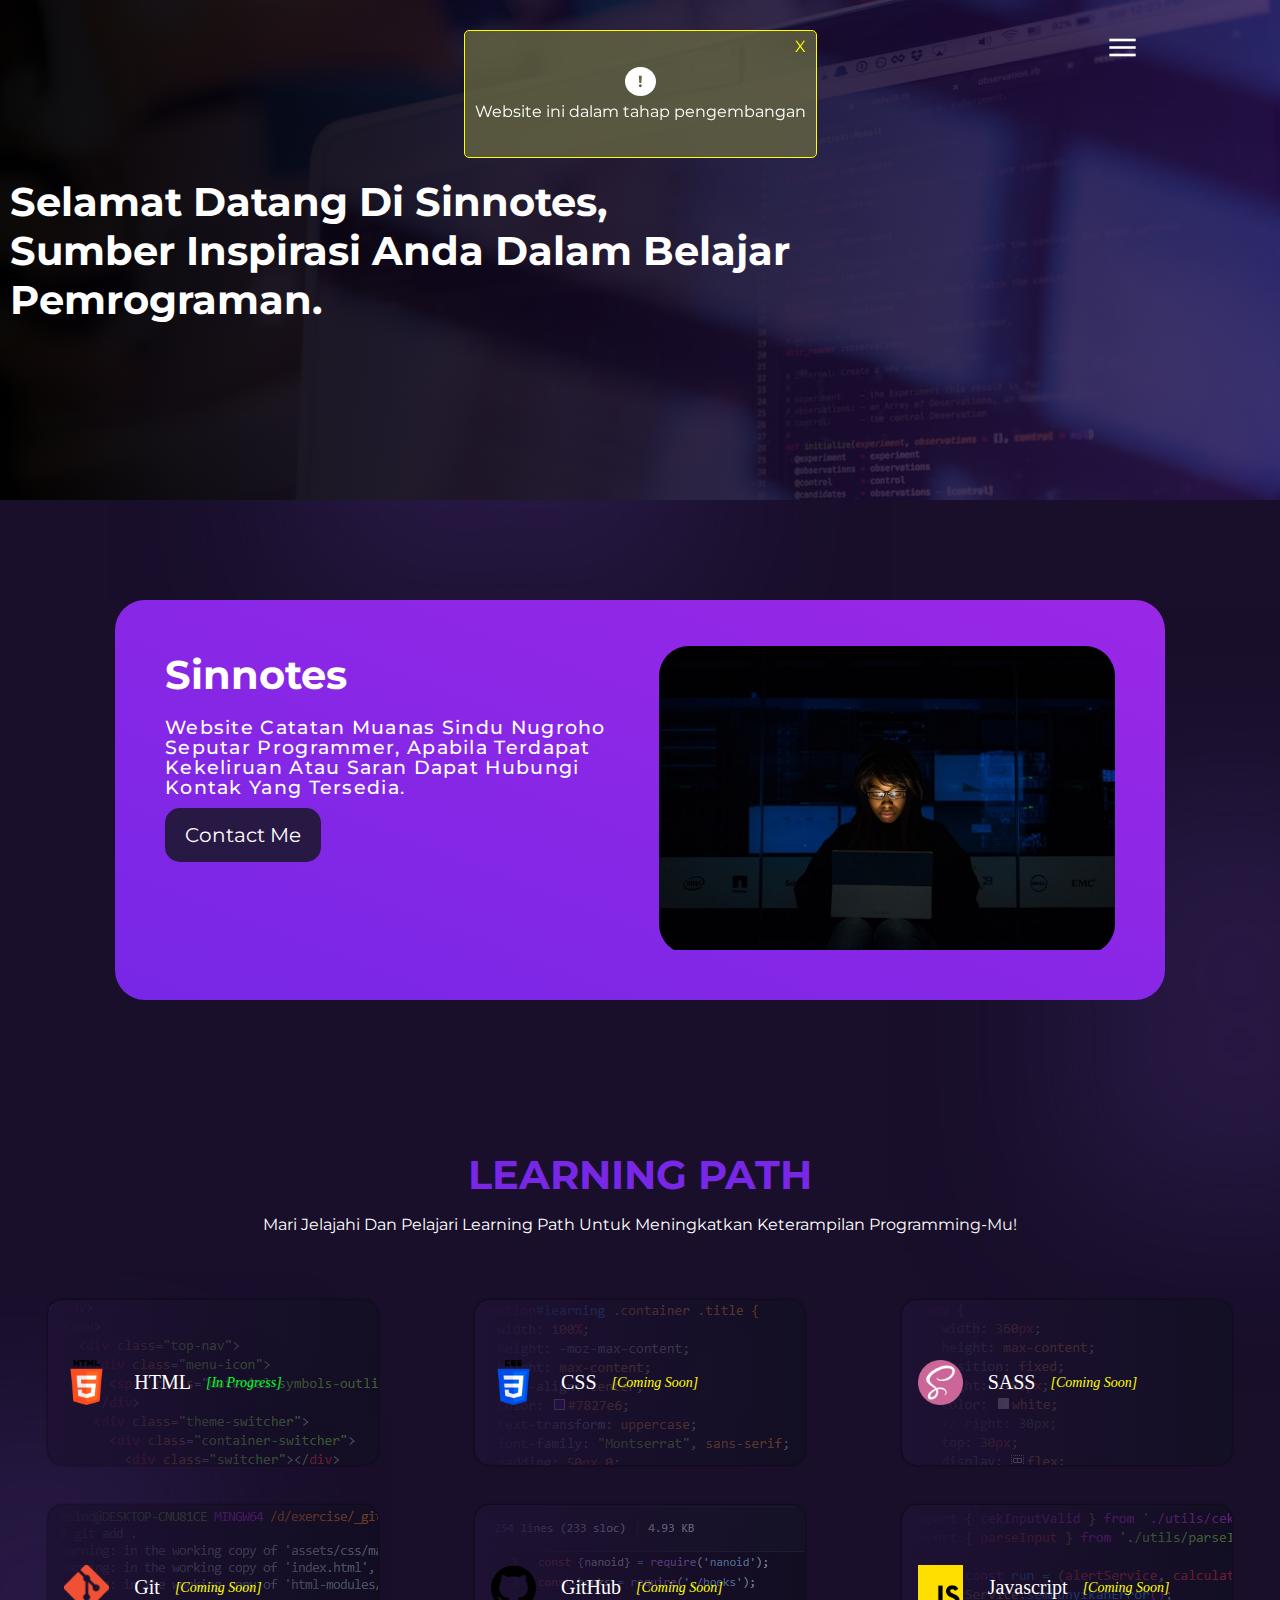
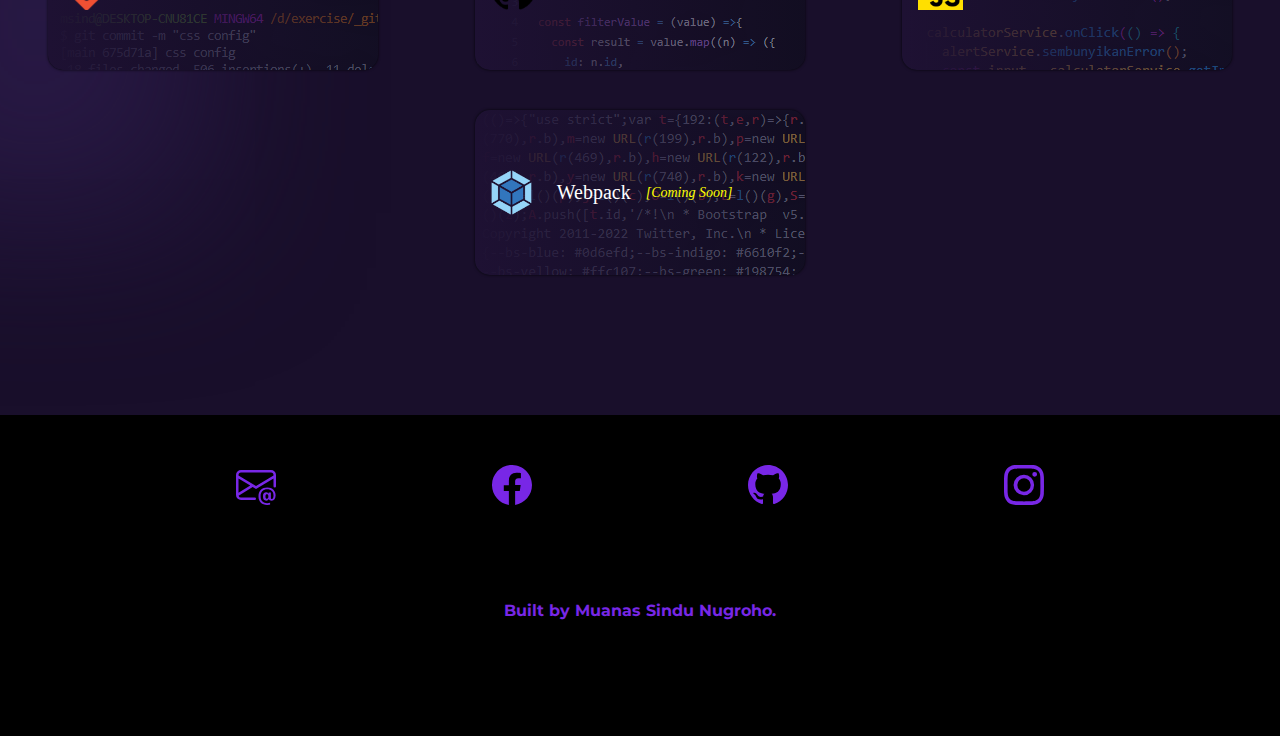
<file: index.html>
<!DOCTYPE html>
<html lang="en">
  <head>
    <meta charset="UTF-8" />
    <meta http-equiv="X-UA-Compatible" content="IE=edge" />
    <meta name="viewport" content="width=device-width, initial-scale=1.0" />
    <link
      rel="stylesheet"
      href="https://fonts.googleapis.com/css2?family=Material+Symbols+Rounded:opsz,wght,FILL,GRAD@48,400,0,0"
    />
    <link
      rel="stylesheet"
      href="https://fonts.googleapis.com/css2?family=Material+Symbols+Outlined:opsz,wght,FILL,GRAD@48,400,0,0"
    />
    <link rel="preconnect" href="https://fonts.googleapis.com" />
    <link rel="preconnect" href="https://fonts.gstatic.com" crossorigin />
    <link
      href="https://fonts.googleapis.com/css2?family=Comfortaa:wght@500&family=Montserrat&family=Montserrat+Alternates:wght@500&family=Nunito:wght@500&family=Open+Sans:wght@500&display=swap"
      rel="stylesheet"
    />
    <link rel="stylesheet" href="./assets/css/main.css" />
    <title>Home</title>
  </head>
  <body>
    <nav>
      <div class="top-nav">
        <div class="menu-icon">
          <span class="material-symbols-outlined menu">menu</span>
        </div>
      </div>
      <div class="nav-bar">
        <div class="first home nav-link"><a href="#">Home</a></div>
        <div class="second nav-link"><a href="./html-modules/index.html">HTML</a></div>
        <div class="third nav-link"><a href="#">CSS</a></div>
        <div class="fourth nav-link"><a href="#">SASS</a></div>
        <div class="fifth nav-link"><a href="#">Javascript</a></div>
      </div>
    </nav>

    <!-- card-alert -->
    <section id="alert">
      <p>X</p>
      <p>!</p>
      <p>Website ini dalam tahap pengembangan</p>
    </section>

    <!-- hero -->
    <section id="hero">
      <div class="container">
        <div class="hero-img">
          <img src="assets/img/hero.jpg" alt="" />
        </div>
        <div class="hero-desc">
          <p>
            Selamat datang di Sinnotes,<br />sumber inspirasi Anda dalam
            belajar<br />pemrograman.
          </p>
        </div>
      </div>
    </section>

    <!-- learning -->
    <section id="learning">
      <div class="shadow"></div>
      <div class="shadow"></div>
      <div class="shadow"></div>
      <div class="container">
        <div class="intro">
          <div class="card">
            <div class="desc">
              <p>Sinnotes</p>
              <p>
                Website catatan Muanas Sindu Nugroho seputar programmer, apabila
                terdapat kekeliruan atau saran dapat hubungi kontak yang
                tersedia.
              </p>
              <a href="#" class="btn">Contact Me</a>
            </div>
            <div class="card-img">
              <img src="assets/img/card-intro.jpg" alt="" />
            </div>
          </div>
        </div>
        <div class="title">
          <p>learning path</p>
          <p>
            Mari jelajahi dan pelajari Learning Path untuk meningkatkan
            keterampilan programming-mu!
          </p>
        </div>
        <div class="card-container">
          <!-- html -->
          <a href="./html-modules/index.html" class="card">
            <div class="card-title">
              <img src="assets/img/html-5.png" alt="" />
              <p>HTML</p>
              <p class="in-progress">[In Progress]</p>
            </div>
          </a>

          <!-- css -->
          <a href="#" class="card">
            <div class="card-title">
              <img src="assets/img/css-3.png" alt="" />
              <p>CSS</p>
              <p class="coming-soon">[Coming Soon]</p>
            </div>
          </a>

          <!-- sass -->
          <a href="#" class="card">
            <div class="card-title">
              <img src="assets/img/sass.png" alt="" />
              <p>SASS</p>
              <p class="coming-soon">[Coming Soon]</p>
            </div>
          </a>

          <!-- git -->
          <a href="#" class="card">
            <div class="card-title">
              <img src="assets/img/Git-Icon.png" alt="" />
              <p>Git</p>
              <p class="coming-soon">[Coming Soon]</p>
            </div>
          </a>

          <!-- git-hub -->
          <a href="#" class="card">
            <div class="card-title">
              <img src="assets/img/github.png" alt="" />
              <p>GitHub</p>
              <p class="coming-soon">[Coming Soon]</p>
            </div>
          </a>

          <!-- Javascript -->
          <a href="#" class="card">
            <div class="card-title">
              <img src="assets/img/js.png" alt="" />
              <p>Javascript</p>
              <p class="coming-soon">[Coming Soon]</p>
            </div>
          </a>

          <!-- Webpack -->
          <a href="#" class="card">
            <div class="card-title">
              <img src="assets/img/webpack.png" alt="" />
              <p>Webpack</p>
              <p class="coming-soon">[Coming Soon]</p>
            </div>
          </a>
        </div>
      </div>
    </section>

    <footer>
      <div class="container">
        <div class="bottom-footer">
          <div class="sosmed-container">
            <a href=""><img src="assets/img/envelope-at.svg" alt="" /></a>
            <a href=""><img src="assets/img/facebook.svg" alt="" /></a>
            <a href="http://msindunugroho.github.io/"><img src="assets/img/github.svg" alt="" /></a>
            <a href=""><img src="assets/img/instagram.svg" alt="" /></a>
          </div>
          <div class="developer">
            <p>Built by Muanas Sindu Nugroho.</p>
          </div>
        </div>
      </div>
    </footer>

    <script src="assets/js/app.js"></script>
  </body>
</html>
</file>
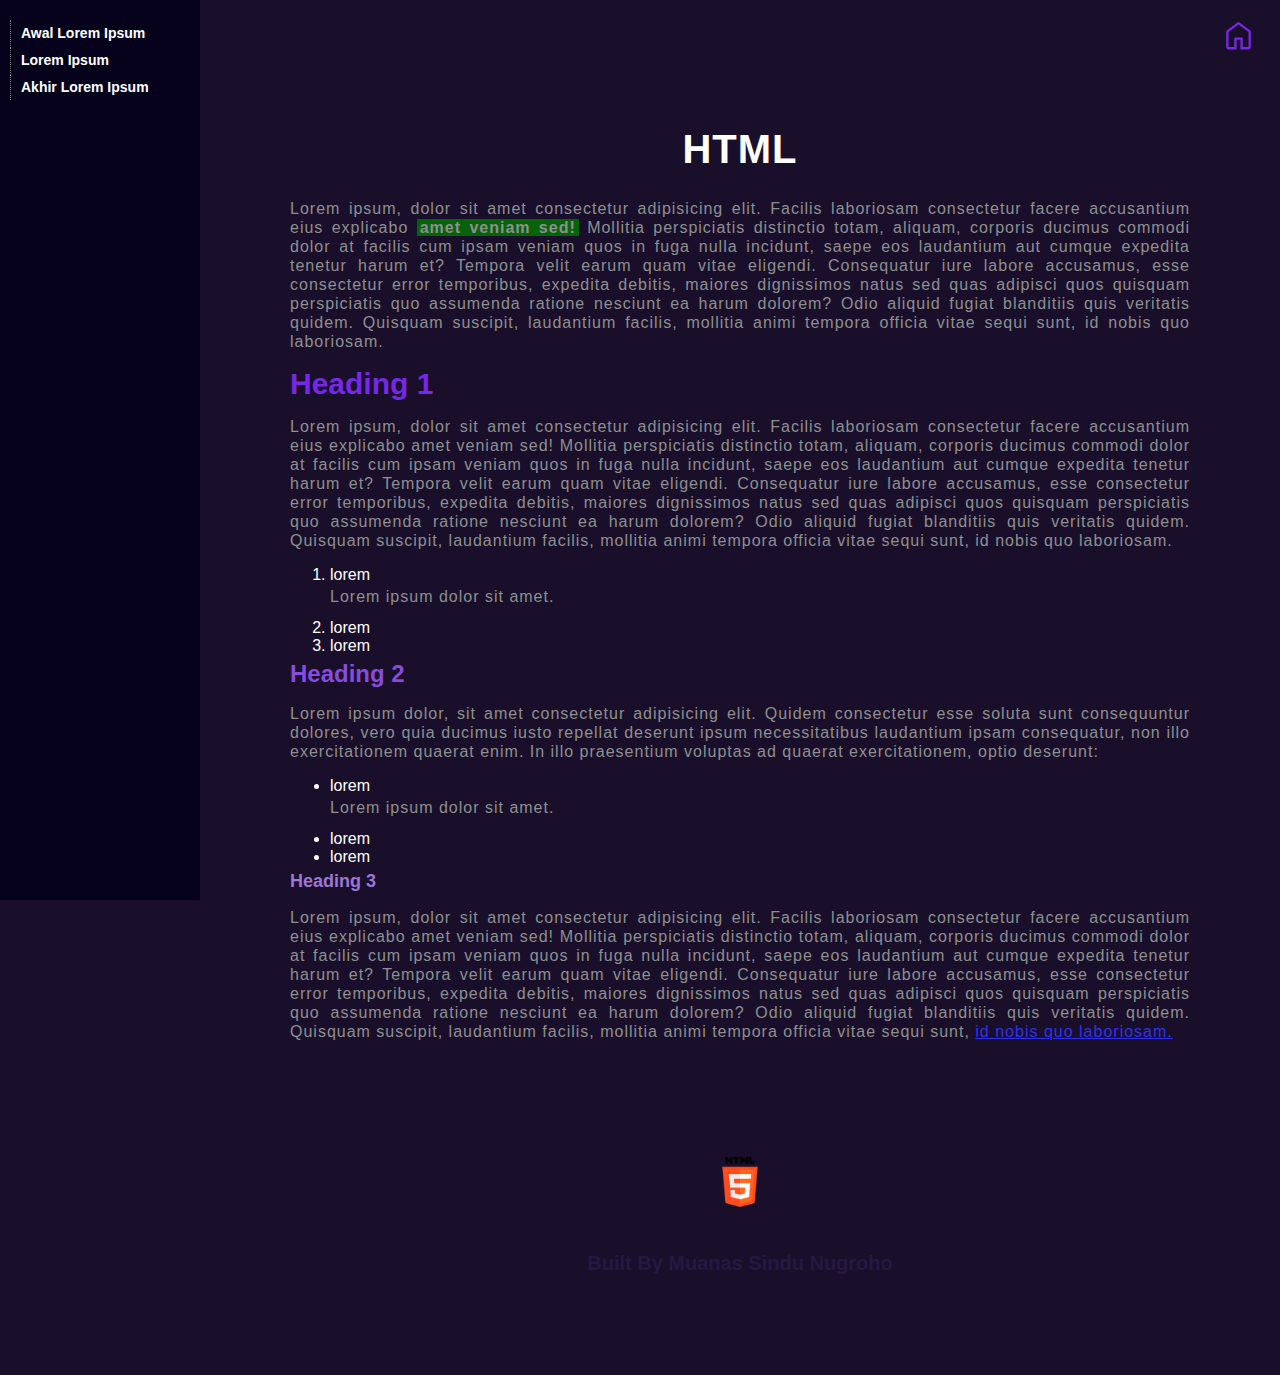
<file: html-modules/index.html>
<!DOCTYPE html>
<html lang="en">
  <head>
    <meta charset="UTF-8" />
    <meta http-equiv="X-UA-Compatible" content="IE=edge" />
    <meta name="viewport" content="width=device-width, initial-scale=1.0" />
    <title>HTML | Module</title>
    <link rel="stylesheet" href="./assets/css/main.css" />
  </head>
  <body>

    <!-- nav -->
    <nav>
      <a href="./../index.html">
        <svg xmlns="http://www.w3.org/2000/svg" height="48" viewBox="0 96 960 960" width="48"><path d="M220 876h150V626h220v250h150V486L480 291 220 486v390Zm0 60q-24.75 0-42.375-17.625T160 876V486q0-14.25 6.375-27T184 438l260-195q8.295-6 17.344-9 9.049-3 18.853-3 9.803 0 18.717 3 8.915 3 17.086 9l260 195q11.25 8.25 17.625 21T800 486v390q0 24.75-17.625 42.375T740 936H530V686H430v250H220Zm260-353Z"/></svg>
      </a>
    </nav>

    <!-- content -->
    <section id="content">
      <div class="menu-slidedown" id="menuSlidedown">
        <div class="container">
          <!-- <div class="arrow-navigation">
            <svg xmlns="http://www.w3.org/2000/svg" height="48" viewBox="0 96 960 960" width="48"><path d="M539 794 341 596q-5-5-7-10t-2-11q0-6 2-11t7-10l199-199q9-9 21.5-9t21.5 9q9 9 8.5 22t-9.5 22L406 575l177 177q9 9 9 21t-9 21q-9 9-22 9t-22-9Z"/></svg>
          </div> -->
          <div class="module" id="containerModule">
            <ol class="title-module">
              <li><a href="#">Awal Lorem Ipsum</a></li>
              <ul class="sub-module">
                <li><a href="../index.html">Lorem ipsum</a></li>
                <li><a href="#">Lorem ipsum</a></li>
                <li><a href="#">Lorem ipsum</a></li>
                <li><a href="#">Lorem ipsum</a></li>
                <li><a href="#">Lorem ipsum</a></li>
              </ul>
            </ol>
            <ol class="title-module">
              <li><a href="#">Lorem Ipsum</a></li>
              <ul class="sub-module">
                <li><a href="#">Lorem ipsum</a></li>
                <li><a href="#">Lorem ipsum</a></li>
                <li><a href="#">Lorem ipsum</a></li>
                <li><a href="#">Lorem ipsum</a></li>
                <li><a href="#">Lorem ipsum</a></li>
                <li><a href="#">Lorem ipsum</a></li>
                <li><a href="#">Lorem ipsum</a></li>
                <li><a href="#">Lorem ipsum</a></li>
                <li><a href="#">Lorem ipsum</a></li>
                <li><a href="#">Lorem ipsum</a></li>
                <li><a href="#">Lorem ipsum</a></li>
                <li><a href="#">Lorem ipsum</a></li>
                <li><a href="#">Lorem ipsum</a></li>
                <li><a href="#">Lorem ipsum</a></li>
                <li><a href="#">Lorem ipsum</a></li>
                <li><a href="#">Lorem ipsum</a></li>
                <li><a href="#">Lorem ipsum</a></li>
                <li><a href="#">Lorem ipsum</a></li>
                <li><a href="#">Lorem ipsum</a></li>
                <li><a href="#">Lorem ipsum</a></li>
              </ul>
            </ol>
            <ol class="title-module">
              <li><a href="#">Akhir Lorem Ipsum</a></li>
              <ul class="sub-module">
                <li><a href="#">Lorem ipsum</a></li>
                <li><a href="#">Lorem ipsum</a></li>
                <li><a href="#">Lorem ipsum</a></li>
                <li><a href="#">Lorem ipsum</a></li>
                <li><a href="#">Lorem ipsum</a></li>
                <li><a href="#">Lorem ipsum</a></li>
                <li><a href="#">Lorem ipsum</a></li>
                <li><a href="#">Lorem ipsum</a></li>
                <li><a href="#">Lorem ipsum</a></li>
                <li><a href="#">Lorem ipsum</a></li>
                <li><a href="#">Lorem ipsum</a></li>
                <li><a href="#">Lorem ipsum</a></li>
                <li><a href="#">Akhir Lorem ipsum</a></li>
              </ul>
            </ol>
          </div>
        </div>
      </div>
      <div class="main-content" id="mainContent">
        <div class="container">
          <p class="title">HTML</p>
          <p>
            Lorem ipsum, dolor sit amet consectetur adipisicing elit. Facilis
            laboriosam consectetur facere accusantium eius explicabo
            <b>amet veniam sed!</b> Mollitia perspiciatis distinctio totam,
            aliquam, corporis ducimus commodi dolor at facilis cum ipsam veniam
            quos in fuga nulla incidunt, saepe eos laudantium aut cumque
            expedita tenetur harum et? Tempora velit earum quam vitae eligendi.
            Consequatur iure labore accusamus, esse consectetur error
            temporibus, expedita debitis, maiores dignissimos natus sed quas
            adipisci quos quisquam perspiciatis quo assumenda ratione nesciunt
            ea harum dolorem? Odio aliquid fugiat blanditiis quis veritatis
            quidem. Quisquam suscipit, laudantium facilis, mollitia animi
            tempora officia vitae sequi sunt, id nobis quo laboriosam.
          </p>
          <h1>heading 1</h1>
          <p>
            Lorem ipsum, dolor sit amet consectetur adipisicing elit. Facilis
            laboriosam consectetur facere accusantium eius explicabo amet veniam
            sed! Mollitia perspiciatis distinctio totam, aliquam, corporis
            ducimus commodi dolor at facilis cum ipsam veniam quos in fuga nulla
            incidunt, saepe eos laudantium aut cumque expedita tenetur harum et?
            Tempora velit earum quam vitae eligendi. Consequatur iure labore
            accusamus, esse consectetur error temporibus, expedita debitis,
            maiores dignissimos natus sed quas adipisci quos quisquam
            perspiciatis quo assumenda ratione nesciunt ea harum dolorem? Odio
            aliquid fugiat blanditiis quis veritatis quidem. Quisquam suscipit,
            laudantium facilis, mollitia animi tempora officia vitae sequi sunt,
            id nobis quo laboriosam.
          </p>
          <ol>
            <li>
              lorem
              <p>Lorem ipsum dolor sit amet.</p>
            </li>
            <li>lorem</li>
            <li>lorem</li>
          </ol>
          <h2>heading 2</h2>
          <p>
            Lorem ipsum dolor, sit amet consectetur adipisicing elit. Quidem
            consectetur esse soluta sunt consequuntur dolores, vero quia ducimus
            iusto repellat deserunt ipsum necessitatibus laudantium ipsam
            consequatur, non illo exercitationem quaerat enim. In illo
            praesentium voluptas ad quaerat exercitationem, optio deserunt:
          </p>
          <ul>
            <li>
              lorem
              <p>Lorem ipsum dolor sit amet.</p>
            </li>
            <li>lorem</li>
            <li>lorem</li>
          </ul>
          <h3>heading 3</h3>
          <p>
            Lorem ipsum, dolor sit amet consectetur adipisicing elit. Facilis
            laboriosam consectetur facere accusantium eius explicabo amet veniam
            sed! Mollitia perspiciatis distinctio totam, aliquam, corporis
            ducimus commodi dolor at facilis cum ipsam veniam quos in fuga nulla
            incidunt, saepe eos laudantium aut cumque expedita tenetur harum et?
            Tempora velit earum quam vitae eligendi. Consequatur iure labore
            accusamus, esse consectetur error temporibus, expedita debitis,
            maiores dignissimos natus sed quas adipisci quos quisquam
            perspiciatis quo assumenda ratione nesciunt ea harum dolorem? Odio
            aliquid fugiat blanditiis quis veritatis quidem. Quisquam suscipit,
            laudantium facilis, mollitia animi tempora officia vitae sequi sunt,
            <a href="#">id nobis quo laboriosam.</a>
          </p>
          <div class="footer">
              <img src="./assets/img/html-5.png" alt="">
            <h2>Built by Muanas Sindu Nugroho</h2>
          </div>
        </div>
      </div>
    </section>
    <script src="./assets/js/app.js"></script>
  </body>
</html>
</file>
<file: assets/css/main.css>
nav {
  width: 360px;
  height: -moz-max-content;
  height: max-content;
  position: fixed;
  right: -185px;
  color: white;
  top: 30px;
  display: flex;
  flex-direction: column;
  align-items: center;
  font-family: "Montserrat Alternates", sans-serif;
  font-weight: 500;
  z-index: 100;
}
nav .top-nav {
  width: 100%;
  height: -moz-max-content;
  height: max-content;
  display: flex;
  justify-content: flex-start;
}
nav .top-nav .menu-icon {
  margin-bottom: 30px;
  width: -moz-max-content;
  width: max-content;
  height: -moz-max-content;
  height: max-content;
  cursor: default;
}
nav .top-nav .menu-icon span {
  font-size: 35px;
}
nav .nav-bar {
  width: 100%;
  height: -moz-max-content;
  height: max-content;
}
nav .nav-bar .nav-link {
  width: 50%;
  margin-bottom: 5px;
  border-radius: 5px 0 0 5px;
  overflow: hidden;
}
nav .nav-bar .nav-link.home {
  font-weight: 700;
  font-size: 18px;
}
nav .nav-bar .nav-link.first {
  transition: 0.3s cubic-bezier(0.2, 0.99, 0.58, 0.98);
  margin-left: 175px;
  margin-left: 175px;
}
nav .nav-bar .nav-link.second {
  transition: 0.3s cubic-bezier(0.2, 0.99, 0.58, 0.98) 0.1s;
  margin-left: 175px;
}
nav .nav-bar .nav-link.third {
  transition: 0.3s cubic-bezier(0.2, 0.99, 0.58, 0.98) 0.2s;
  margin-left: 175px;
}
nav .nav-bar .nav-link.fourth {
  transition: 0.3s cubic-bezier(0.2, 0.99, 0.58, 0.98) 0.3s;
  margin-left: 175px;
}
nav .nav-bar .nav-link.fifth {
  transition: 0.3s cubic-bezier(0.2, 0.99, 0.58, 0.98) 0.4s;
  margin-left: 175px;
}
nav .nav-bar .nav-link:hover a {
  background-color: white;
  color: #7827e6;
}
nav .nav-bar .nav-link a {
  display: inline-block;
  width: 100%;
  padding: 15px 25px;
  text-decoration: none;
  background-color: #7827e6;
  color: white;
}

section#alert {
  position: fixed;
  top: 30px;
  left: 0;
  right: 0;
  margin: auto;
  width: -moz-max-content;
  width: max-content;
  height: -moz-max-content;
  height: max-content;
  padding: 20px 10px;
  border-radius: 5px;
  background-color: rgba(100, 100, 66, 0.808);
  border: 1px solid yellow;
  z-index: 101;
  display: flex;
  align-items: center;
  flex-direction: column;
}
section#alert p:first-child {
  position: absolute;
  top: -10px;
  right: 10px;
  text-decoration: none;
  color: yellow;
  cursor: pointer;
}
section#alert p:nth-child(2) {
  background-color: rgb(255, 255, 255);
  padding: 5px 13px;
  font-weight: 700;
  border-radius: 100%;
  color: rgb(100, 100, 66);
  width: -moz-max-content;
  width: max-content;
  height: -moz-max-content;
  height: max-content;
}
section#alert p:last-child {
  color: white;
  margin-top: -10px;
}

section#hero {
  width: 100%;
  height: 500px;
  overflow: hidden;
  position: relative;
  z-index: 2;
}
section#hero::before {
  content: "";
  width: 100%;
  height: 100%;
  z-index: 1;
  position: absolute;
  top: 0;
  left: 0;
  right: 0;
  bottom: 0;
  background-image: linear-gradient(to right, rgba(0, 0, 0, 0.952), rgba(40, 15, 80, 0.7882352941));
}
section#hero .container {
  width: 100%;
  height: 100%;
  box-sizing: border-box;
  background-color: aqua;
  position: relative;
}
section#hero .container .hero-img {
  width: 100%;
  height: -moz-max-content;
  height: max-content;
}
section#hero .container .hero-img img {
  width: 100%;
  height: auto;
}
section#hero .container .hero-desc {
  position: absolute;
  z-index: 2;
  top: 0px;
  left: 0px;
  width: 90%;
  height: 100%;
  display: flex;
  align-items: center;
  padding-left: 10px;
}
section#hero .container .hero-desc p {
  font-size: 40px;
  color: white;
  margin: 0;
  font-weight: 700;
  text-transform: capitalize;
}

@media (max-width: 767.98px) {
  section#hero {
    height: 380px;
  }
  section#hero .container .hero-desc p {
    font-size: 30px;
  }
}
@media (max-width: 575.98px) {
  section#hero {
    height: 200px;
  }
  section#hero .container .hero-desc p {
    font-size: 18px;
  }
}
section#learning {
  width: 100%;
  height: -moz-max-content;
  height: max-content;
  padding: 100px 0;
  position: relative;
}
section#learning .shadow {
  z-index: 1;
  position: absolute;
  border-radius: 100%;
  box-shadow: 0 0 160px 200px #281944;
}
section#learning .shadow:first-child {
  top: -100px;
  left: 500px;
}
section#learning .shadow:nth-child(2) {
  right: 0;
  top: 500px;
}
section#learning .shadow:nth-child(3) {
  bottom: 400px;
  left: 0;
}
section#learning .container {
  width: 100%;
  height: -moz-max-content;
  height: max-content;
  display: flex;
  flex-direction: column;
}
section#learning .container .intro {
  width: 100%;
  height: -moz-max-content;
  height: max-content;
  padding-bottom: 100px;
  display: flex;
  justify-content: center;
  align-items: center;
}
section#learning .container .intro .card {
  width: 950px;
  height: 300px;
  background-image: linear-gradient(to top right, #7827e6, #9a27e6);
  display: flex;
  justify-content: space-between;
  align-items: center;
  flex-direction: row;
  padding: 50px;
  border-radius: 30px;
  z-index: 2;
}
section#learning .container .intro .card .desc {
  width: 48%;
  height: 100%;
  color: white;
}
section#learning .container .intro .card .desc p:first-child {
  font-size: 40px;
  font-weight: 700;
  margin: 0;
}
section#learning .container .intro .card .desc p:nth-child(2) {
  line-height: 20px;
  text-transform: capitalize;
  font-weight: 500;
  font-size: 19px;
  margin-bottom: 25px;
  letter-spacing: 1.3px;
}
section#learning .container .intro .card .desc a {
  background-color: #281944;
  padding: 15px 20px;
  border-radius: 15px;
  font-size: 20px;
  text-decoration: none;
  color: white;
}
section#learning .container .intro .card .card-img {
  width: 48%;
  height: -moz-max-content;
  height: max-content;
  overflow: hidden;
  border-radius: 30px;
}
section#learning .container .intro .card .card-img img {
  width: 100%;
}
section#learning .container .title {
  width: 100%;
  height: -moz-max-content;
  height: max-content;
  text-align: center;
  color: #7827e6;
  text-transform: uppercase;
  font-family: "Montserrat", sans-serif;
  padding: 50px 0;
}
section#learning .container .title p:first-child {
  font-size: 40px;
  font-weight: 700;
  margin: 0;
}
section#learning .container .title p:last-child {
  text-transform: capitalize;
  color: white;
}
section#learning .container .card-container {
  width: 100%;
  height: -moz-max-content;
  height: max-content;
  display: flex;
  flex-direction: row;
  justify-content: space-around;
  flex-wrap: wrap;
}
section#learning .container .card-container .card {
  width: 330px;
  height: 165px;
  z-index: 2;
  background-color: #1e1133;
  display: flex;
  flex-direction: column;
  border-radius: 15px;
  text-decoration: none;
  font-family: "Tilt Neon", cursive;
  margin: 0 5px 40px;
  overflow: hidden;
  position: relative;
  box-shadow: 0 0 3px 0 rgba(0, 0, 0, 0.8);
}
section#learning .container .card-container .card:first-child {
  background-image: url("../img/html-bg.png");
}
section#learning .container .card-container .card:nth-child(2) {
  background-image: url("../img/css-bg.png");
}
section#learning .container .card-container .card:nth-child(3) {
  background-image: url("../img/sass-bg.png");
}
section#learning .container .card-container .card:nth-child(4) {
  background-image: url("../img/git-bg.png");
}
section#learning .container .card-container .card:nth-child(5) {
  background-image: url("../img/github-bg.png");
}
section#learning .container .card-container .card:nth-child(6) {
  background-image: url("../img/js-bg.png");
}
section#learning .container .card-container .card:nth-child(7) {
  background-image: url("../img/webpack-bg.png");
}
section#learning .container .card-container .card .card-title {
  width: 100%;
  height: 100%;
  padding: 26px 16px;
  display: flex;
  flex-direction: row;
  align-items: center;
  position: relative;
  background-image: linear-gradient(to right, #1e1133, rgba(30, 17, 51, 0.431372549));
}
section#learning .container .card-container .card .card-title img {
  height: 45px;
  margin-right: 10px;
}
section#learning .container .card-container .card .card-title p {
  margin-left: 15px;
  color: white;
  font-size: 20px;
}
section#learning .container .card-container .card .card-title .coming-soon {
  color: yellow;
  font-size: 14px;
  font-style: italic;
}
section#learning .container .card-container .card .card-title .in-progress {
  color: rgb(0, 255, 42);
  font-size: 14px;
  font-style: italic;
}

@media (max-width: 767.98px) {
  section#learning .container {
    padding: 0 10px 0;
  }
  section#learning .container .intro .card {
    width: 500px;
    height: -moz-max-content;
    height: max-content;
    padding: 25px;
    flex-direction: column-reverse;
  }
  section#learning .container .intro .card .desc {
    width: 100%;
    height: -moz-max-content;
    height: max-content;
    margin-bottom: 15px;
  }
  section#learning .container .intro .card .card-img {
    width: 100%;
    margin-bottom: 15px;
  }
  section#learning .container .card-container .card {
    width: 270px;
    height: -moz-max-content;
    height: max-content;
  }
}
@media (max-width: 575.98px) {
  section#learning .container .intro .card .desc p:first-child {
    font-size: 30px;
  }
  section#learning .container .intro .card .desc p:nth-child(2) {
    font-size: 18px;
  }
  section#learning .container .intro .card .desc a {
    padding: 10px 15px;
    font-size: 18px;
  }
  section#learning .container .title p:first-child {
    font-size: 30px;
  }
  section#learning .container .title p:last-child {
    font-size: 18px;
  }
  section#learning .container .card-container .card {
    height: -moz-max-content;
    height: max-content;
    width: 160px;
    margin: 10px 5px;
  }
  section#learning .container .card-container .card .card-title img {
    height: 35px;
    margin-right: 0;
  }
  section#learning .container .card-container .card .card-title p {
    font-size: 16px;
  }
  section#learning .container .card-container .card .card-title p:last-child {
    display: none;
  }
}
footer {
  z-index: 2;
  background-color: #000000;
  width: 100%;
  height: -moz-max-content;
  height: max-content;
  position: relative;
  z-index: 10;
}
footer .container {
  padding: 0px 30px 100px 30px;
  display: flex;
  flex-direction: column;
}
footer .container .bottom-footer {
  width: 100%;
  height: -moz-max-content;
  height: max-content;
  display: flex;
  flex-direction: column;
  justify-content: center;
  align-items: center;
}
footer .container .bottom-footer .sosmed-container {
  width: 100%;
  height: 40px;
  display: flex;
  justify-content: space-evenly;
  align-self: flex-end;
  margin: 50px 0;
}
footer .container .bottom-footer .sosmed-container a {
  text-decoration: none;
  height: 100%;
  margin: 0 10px;
}
footer .container .bottom-footer .sosmed-container a img {
  height: 100%;
}
footer .container .bottom-footer .developer {
  width: -moz-max-content;
  width: max-content;
  color: #7827e6;
  margin-top: 30px;
  font-weight: 700;
}

body {
  padding: 0;
  margin: 0;
  background-color: #190f2b;
  font-family: "Montserrat", sans-serif;
}/*# sourceMappingURL=main.css.map */
</file>
<file: html-modules/assets/css/main.css>
nav {
  width: 30px;
  height: 30px;
  position: fixed;
  right: 30px;
  top: 17px;
  z-index: 10;
}
nav a {
  display: inline-block;
}
nav a svg {
  width: 37px;
  height: 37px;
  fill: #7827e6;
}
nav a:hover svg {
  fill: #884bdd;
}

section#content {
  width: 100%;
  height: -moz-max-content;
  height: max-content;
  display: flex;
  flex-direction: row;
  position: relative;
}
section#content .main-content {
  width: 100%;
  height: -moz-max-content;
  height: max-content;
  margin-left: 200px;
  padding: 100px 0;
}
section#content .main-content .container {
  width: 900px;
  height: -moz-max-content;
  height: max-content;
  margin: auto;
}
section#content .main-content .container .footer {
  width: 100%;
  height: -moz-max-content;
  height: max-content;
  padding: 80px 0 0 0;
  display: flex;
  flex-direction: column;
  justify-content: center;
  align-items: center;
}
section#content .main-content .container .footer img {
  width: 50px;
  margin-bottom: 20px;
  padding: 20px;
}
section#content .main-content .container .footer h2 {
  color: #271842;
  font-size: 20px;
}
section#content .main-content .container .title {
  text-align: center;
  color: white;
  font-size: 40px;
  text-transform: uppercase;
  font-weight: 900;
}
section#content .main-content .container h1,
section#content .main-content .container h2,
section#content .main-content .container h3 {
  text-transform: capitalize;
  margin: 5px 0 0;
}
section#content .main-content .container h1 {
  font-size: 30px;
  color: #7827e6;
}
section#content .main-content .container h2 {
  font-size: 24px;
  color: #884bdd;
}
section#content .main-content .container h3 {
  font-size: 18px;
  color: #9e76d6;
}
section#content .main-content .container p {
  color: rgb(143, 143, 143);
  letter-spacing: 1px;
  line-height: 19px;
  text-align: justify;
}
section#content .main-content .container .red-text {
  color: red;
}
section#content .main-content .container .yellow-text {
  color: yellow;
}
section#content .main-content .container a {
  color: rgb(50, 50, 235);
}
section#content .main-content .container b {
  background-color: rgba(0, 128, 0, 0.753);
  padding: 0 3px;
}
section#content .main-content .container ol,
section#content .main-content .container ul {
  margin: 0;
}
section#content .main-content .container li {
  color: white;
}
section#content .main-content .container li p {
  margin: 3px 0 13px;
}
section#content .main-content .container .img-intro {
  width: 200px;
  height: -moz-max-content;
  height: max-content;
}
section#content .menu-slidedown {
  width: 200px;
  height: 100%;
  position: fixed;
  background-color: #07021b;
}
section#content .menu-slidedown .container {
  width: 100%;
  height: 100vh;
  overflow: auto;
  position: relative;
}
section#content .menu-slidedown .container .module {
  width: 100%;
  height: -moz-max-content;
  height: max-content;
  padding: 20px 0;
}
section#content .menu-slidedown .container .module ol {
  list-style: none;
  padding: 0 10px;
  margin: 0;
}
section#content .menu-slidedown .container .module ol li {
  font-weight: 700;
}
section#content .menu-slidedown .container .module ol li:hover {
  background-color: grey;
}
section#content .menu-slidedown .container .module ol li:hover a {
  border-left: 1px dotted white;
}
section#content .menu-slidedown .container .module ol li a {
  width: 100%;
  display: inline-block;
  box-sizing: border-box;
  padding: 5px 10px;
  text-decoration: none;
  border-left: 1px dotted grey;
  margin-bottom: 1px;
  color: white;
  font-size: 14px;
}
section#content .menu-slidedown .container .module ol ul {
  display: none;
  list-style: none;
  padding-left: 15px;
}
section#content .menu-slidedown .container .module ol ul li a {
  position: relative;
  display: block;
  padding: 3px 10px;
  font-weight: normal;
}
section#content .menu-slidedown .container .module ol ul li a::before {
  content: "";
  border: 1px dotted grey;
  position: absolute;
  left: 0;
}

footer {
  z-index: 2;
  background-color: #000000;
  width: 100%;
  height: -moz-max-content;
  height: max-content;
  position: relative;
  z-index: 10;
}
footer .container {
  padding: 0px 30px 100px 30px;
  display: flex;
  flex-direction: column;
}
footer .container .bottom-footer {
  width: 100%;
  height: -moz-max-content;
  height: max-content;
  display: flex;
  flex-direction: column;
  justify-content: center;
  align-items: center;
}
footer .container .bottom-footer .sosmed-container {
  width: 100%;
  height: 40px;
  display: flex;
  justify-content: space-evenly;
  align-self: flex-end;
  margin: 50px 0;
}
footer .container .bottom-footer .sosmed-container a {
  text-decoration: none;
  height: 100%;
  margin: 0 10px;
}
footer .container .bottom-footer .sosmed-container a img {
  height: 100%;
}
footer .container .bottom-footer .developer {
  width: -moz-max-content;
  width: max-content;
  color: #7827e6;
  margin-top: 30px;
  font-weight: 700;
}

body {
  padding: 0;
  margin: 0;
  background-color: #190f2b;
  font-family: "Montserrat", sans-serif;
}/*# sourceMappingURL=main.css.map */
</file>
